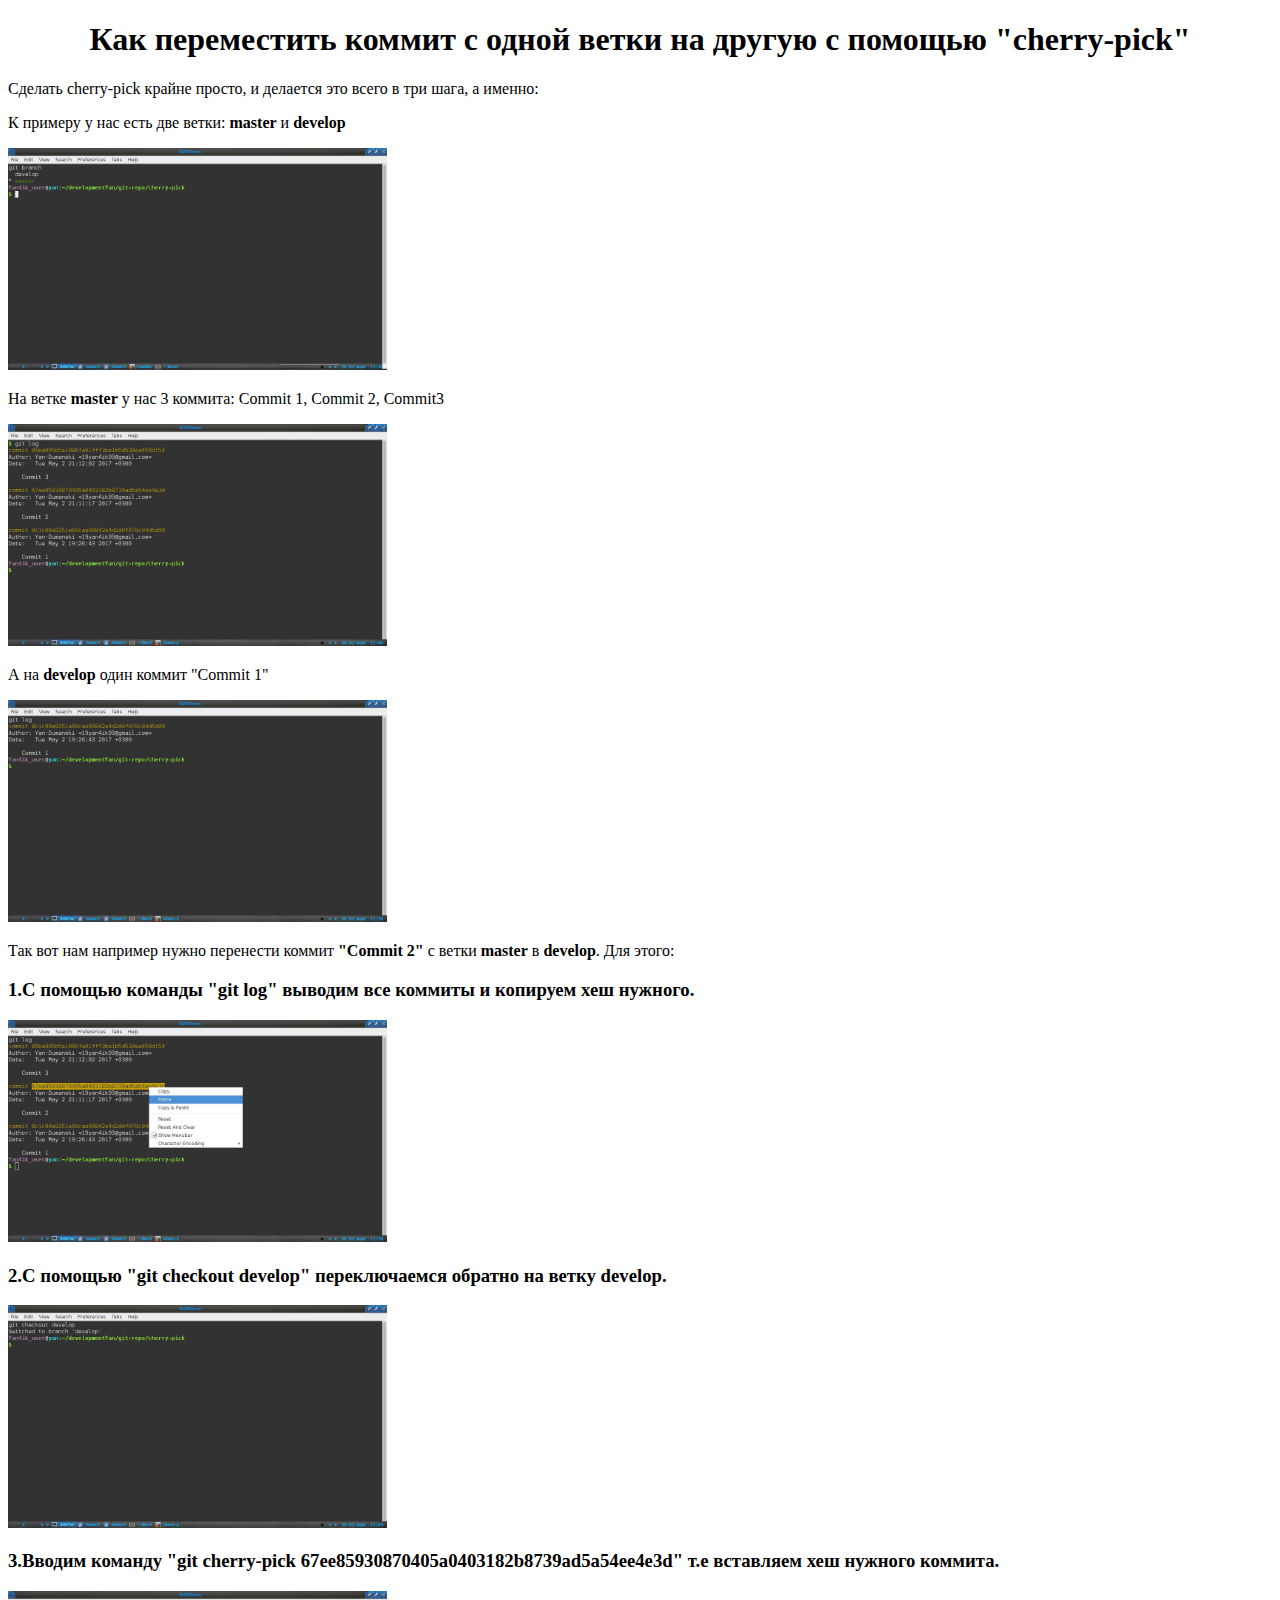
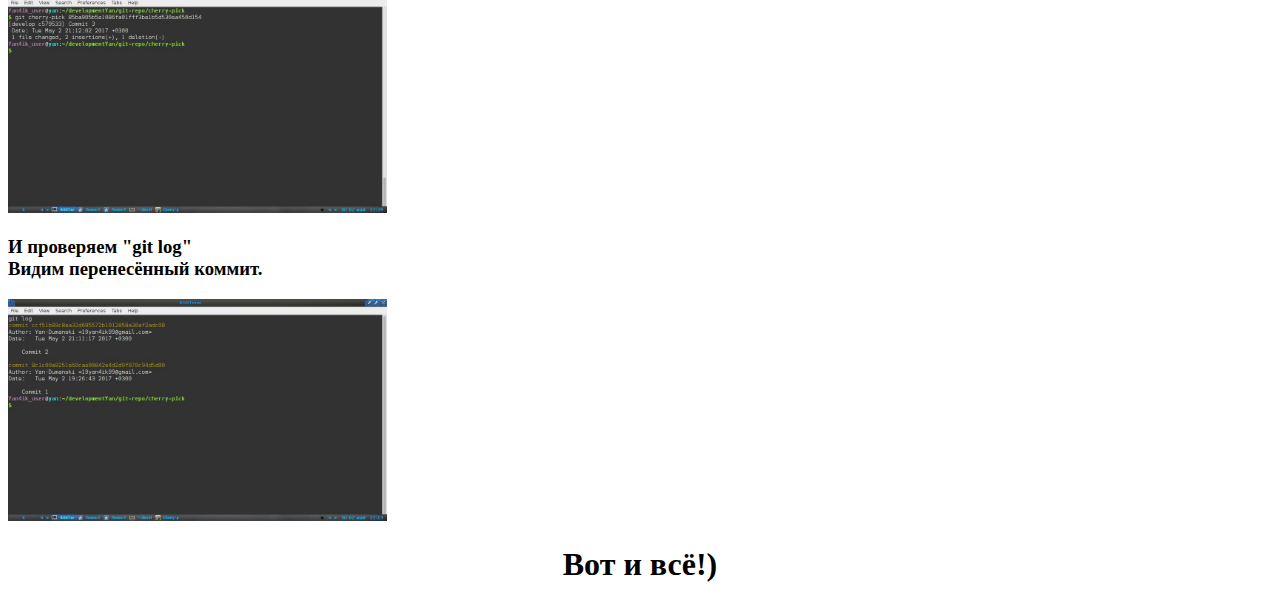
<file: index.html>
<!DOCTYPE html>
<html lang="en">
<head>
    <meta charset="UTF-8">
    <title>Cherry-pick example</title>
	<link href="css/style.css" rel="stylesheet">
</head>
<body>
	<h1 align="center">Как переместить коммит с одной ветки на другую с помощью "cherry-pick"</h1>

		<p">Сделать cherry-pick крайне просто, и делается это всего в три шага, а именно:</p>
		<p>К примеру у нас есть две ветки: <b>master</b> и <b>develop</b></p>
			<p><img src="img\branches.jpg"></p>

		<p>На ветке <b>master</b> у нас 3 коммита: Commit 1, Commit 2, Commit3</p>
			<p><img src="img\master-commits.jpg"></p>

		<p>А на <b>develop</b> один коммит "Commit 1"</p>
			<p><img src="img\develop-commit.jpg"></p>

		<p>Так вот нам например нужно перенести коммит <b>"Commit 2"</b> с ветки <b>master</b> в <b>develop</b>. Для этого:</p>
			<h3>1.С помощью команды "git log" выводим все коммиты и копируем хеш нужного.</h3>
				<p><img src="img\hash.jpg"></p>
			<h3>2.С помощью "git checkout develop" переключаемся обратно на ветку <b>develop</b>.</h3>
				<p><img src="img\checkout.jpg"></p>
			<h3>3.Вводим команду "git cherry-pick 67ee85930870405a0403182b8739ad5a54ee4e3d" т.е вставляем хеш нужного коммита.</h3>
				<p><img src=" img\cherry-pick.jpg"></p>
		<h3>И проверяем "git log"</br>Видим перенесённый коммит.</h3>
			<p><img src="img\final-log.jpg"></p>
				 
	<h1 align="center">Вот и всё!)</h1>
</body>
</html>
</file>
<file: css/style.css>
﻿img {
    width: 30%;
    height: auto;
}
</file>
